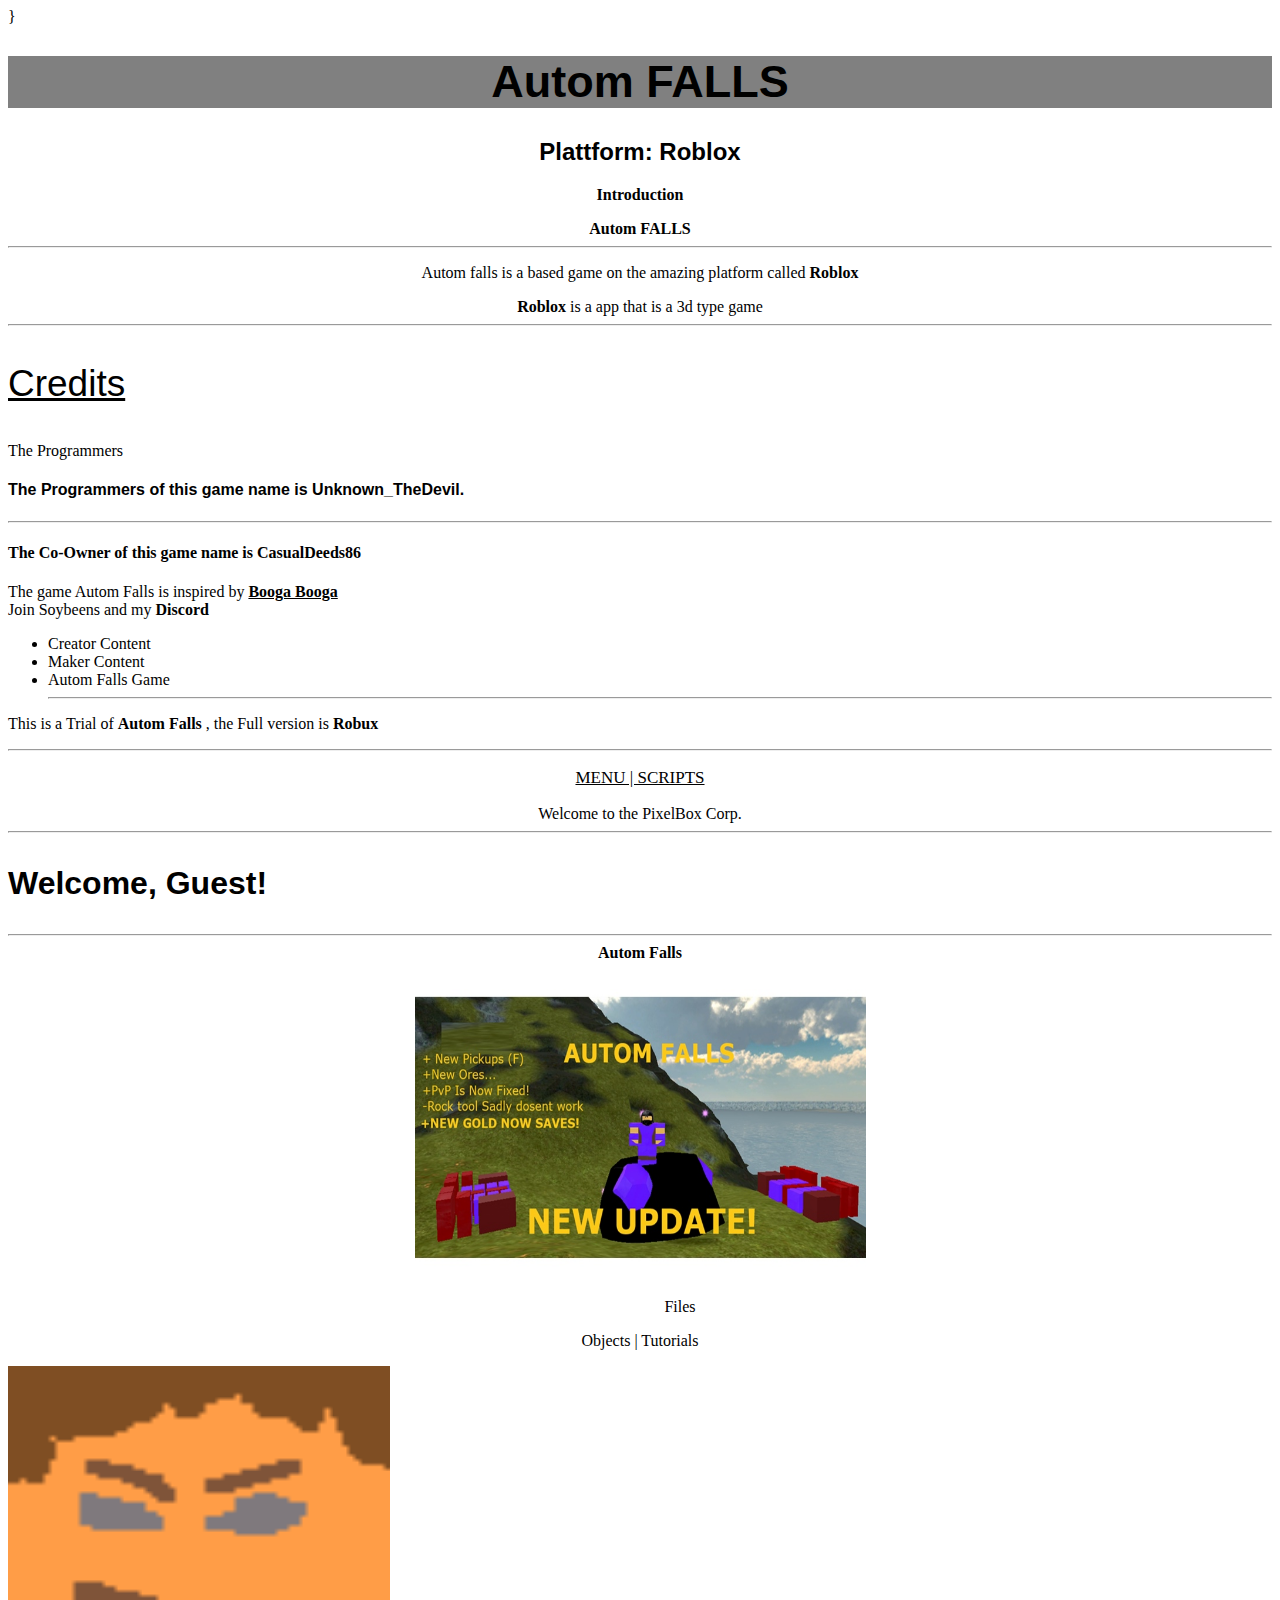
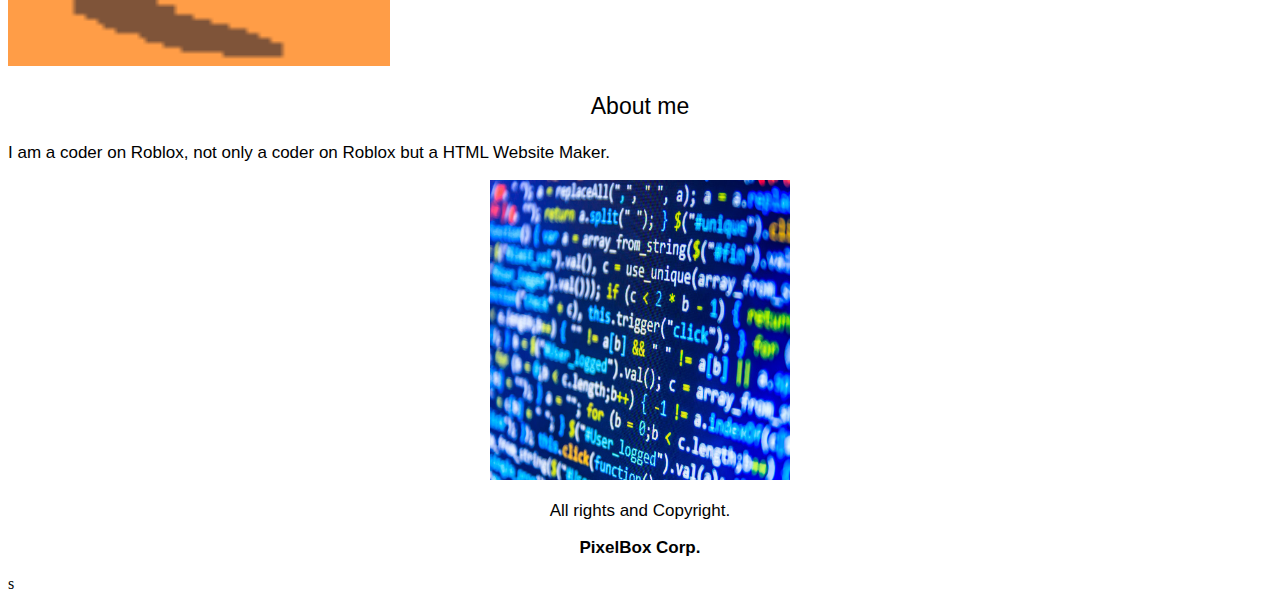
<file: index.html>
<!DOCTYPE html>
<html>
<head>
<meta charset="utf-8">
<meta charset="viewport" content="widt=device-width, initial-scale=1"> 
</head>
<title>Autom Falls Blog</title>
<body>
    <style> .Title {

background-color: grey;
font: menu;
font-size: 45px;

    }
</style>

<style> .Plattform {

font-family: Arial;

}
 </style>
<style> .test {

font-family: Arial;
font-size: 37px;
border: 90px

}

</style>
<style> .listowner {

font-family: Arial;


}</style>


}</style>

<style> .guest {

font-family: Arial;
font-size: 32px;


}</style>

<style>.topbar {

font-family: Arial;
text-size-adjust: 10px;
font-size: 3px;


}</style>

<style>.copyright {

font-family: Arial;
font-size: 12px;
text-underline-position: below;

}</style>
<h1 class="Title"><center><b>Autom FALLS</b></center></h1>
<h2 class="Plattform"><center>Plattform: <b>Roblox</b></center></h2>
<p><center><b>Introduction</b></center></p>  
<b><center>Autom FALLS</center></b>
<hr>
<p><center>Autom falls is a based game on the amazing platform called <b>Roblox</b></center>
</p>
<center><b>Roblox</b> is a app that is a 3d type game</center> 
<hr>
<p class="test"><u>Credits</u></p>
The Programmers <br>
<h4 class="listowner">The Programmers of this game name is Unknown_TheDevil.</h4>
<hr>
<h4>The Co-Owner of this game name is <b>CasualDeeds86</b></h4>
The game Autom Falls is inspired by <b><u>Booga Booga</u></b>
<header>Join Soybeens and my <b>Discord</b></header>
<ul>
<li>Creator Content</li>
<li>Maker Content</li>
<li>Autom Falls Game</li>
<hr>
</ul>
<p>This is a Trial of <b>Autom Falls</b> , the Full version is <b>Robux</b></p>
<hr>
<p style="font-family: serif; font-size: 17px; text-align: center">     <u>MENU | SCRIPTS</u>
<center>Welcome to the PixelBox Corp.</center>
<hr>
<p class="guest"> <right><link rel="stylesheet" href="custom1.css"><b>Welcome, Guest!
    <hr>
    <center><b>Autom Falls</b></center>
</b></right>
</p>
<center><img src="webimage.png" width="451px" height="300px"></center>
<p>
<ul> <ol><center>Files</center></ol></ul>
<center>Objects | Tutorials</center>






</p>

<p>
</p>
<img src="Sheet.png" width="382px" height="300px">
<center><p style="font-family: Arial; font-size: 23px">About me</p></center>
<p style="font-family: Arial;font-size: 17px">I am a coder on Roblox, not only a coder on Roblox but a HTML Website Maker.
</p>
<center><img src="code.jpg" height="300px" width="300px"></center>

<p style="font-size: 17px;font-family: Arial; text-align: center;">
All rights and <link rel="copyright.css">Copyright.</p>
<p style="font-family: Arial; font-size: 17px;text-align: center"><b>PixelBox Corp.</p></b>
<p style="border: 2px; position: relative; top: px; right: px;">s</p>
</body>

</html>
</file>
<file: custom1.css>
.copyright  {

font-family: Arial;
font-size: 13px;

}
</file>
